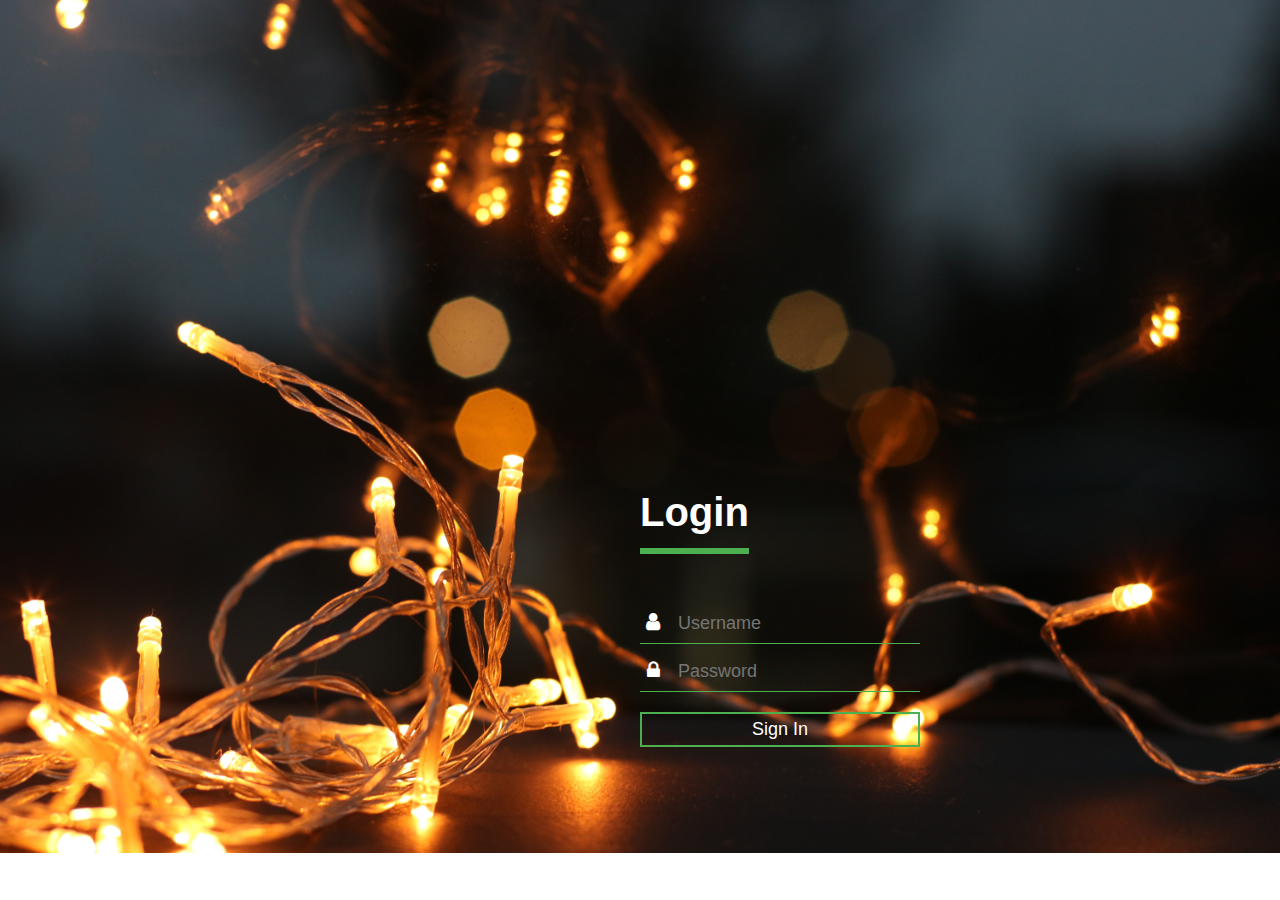
<file: index.html>
<!DOCTYPE html>
<html lang="en">

<head>
    <meta charset="utf-8">
    <meta name="viewport" content="width=device=width, initial-scale=1.0">
    <meta http-equiv="X-UA-Compatible" content="ie=edge">
    <title>Login</title>
    <link rel="stylesheet" type="text/css" href="./css/styles.css">
    <!-- <link rel="stylesheet" href="https://stackpath.bootstrapcdn.com/bootstrap/4.3.1/css/bootstrap.min.css"> -->
    <script src="https://code.jquery.com/jquery-3.3.1.min.js"></script>
    <script src="https://cdnjs.cloudflare.com/ajax/libs/popper.js/1.14.7/umd/popper.min.js"></script>
</head>

<body>
    <div class="login-box">
        <h1>Login</h1>
        <form id="formData">
            <div class="textbox">
                <i class="fa fa-user" aria-hidden="true"></i>
                <input type="text" placeholder="Username" id="username">
            </div>
            <div class="textbox">
                <i class="fa fa-lock" aria-hidden="true"></i>
                <input type="password" placeholder="Password" id="password">
            </div>
            <input class="btn" type="submit" id=submit value="Sign In">
        </form>
    </div>
</body>
<script type="text/javascript">

    $(document).on('submit', '#formData', function(e){
        e.preventDefault();
        
        $.ajax({
            type:'POST',
            headers: {
                'token': '',
            },
            url:'http://localhost:1337/api/v.0.1/user/signup',
            data:{
                email:$('#username').val(),
                password:$('#password').val(),
                confirmPassword:'password',
                fname:'saumyadip',
                lname:'biswas'
            },
            success:function(result){
                alert('sails response');
                console.log('sails response' , result);
            }
        });
    });

</script>
</html>
</file>
<file: css/styles.css>
@import "https://stackpath.bootstrapcdn.com/font-awesome/4.7.0/css/font-awesome.min.css";

body{
    margin: 0;
    padding: 0;
    font-family: sans-serif;
    background: url('../images/blur-bright-car-754263.jpg') no-repeat;
    background-size: cover;
}

.login-box{
    width: 280px;
    position: absolute;
    top: 50%;
    left: 50%;
    transform: translate(-50%,- 50%);
    color: white;
}

.login-box h1{
    float: left;
    font-size: 40px;
    border-bottom: 6px solid #4caf50;
    margin-bottom: 50px;
    padding: 13px 0
}

.textbox{
    width: 100%;
    overflow: hidden;
    font-size: 20px;
    padding: 8px 0;
    margin: 8px 0;
    border-bottom: 1px solid #4caf50;
}

.textbox i{
    width: 26px;
    float: left;
    text-align: center;
}

.textbox input{
    border: none;
    outline: none;
    background: none;
    color: white;
    font-size: 18px;
    width: 80%;
    float: left;
    margin: 0 10px;
}

.btn{
    width: 100%;
    background: none;
    border: 2px solid #4caf50;
    color: white;
    padding: 5px;
    font-size: 18px;
    cursor: pointer;
    margin: 12px 0;
}
</file>
